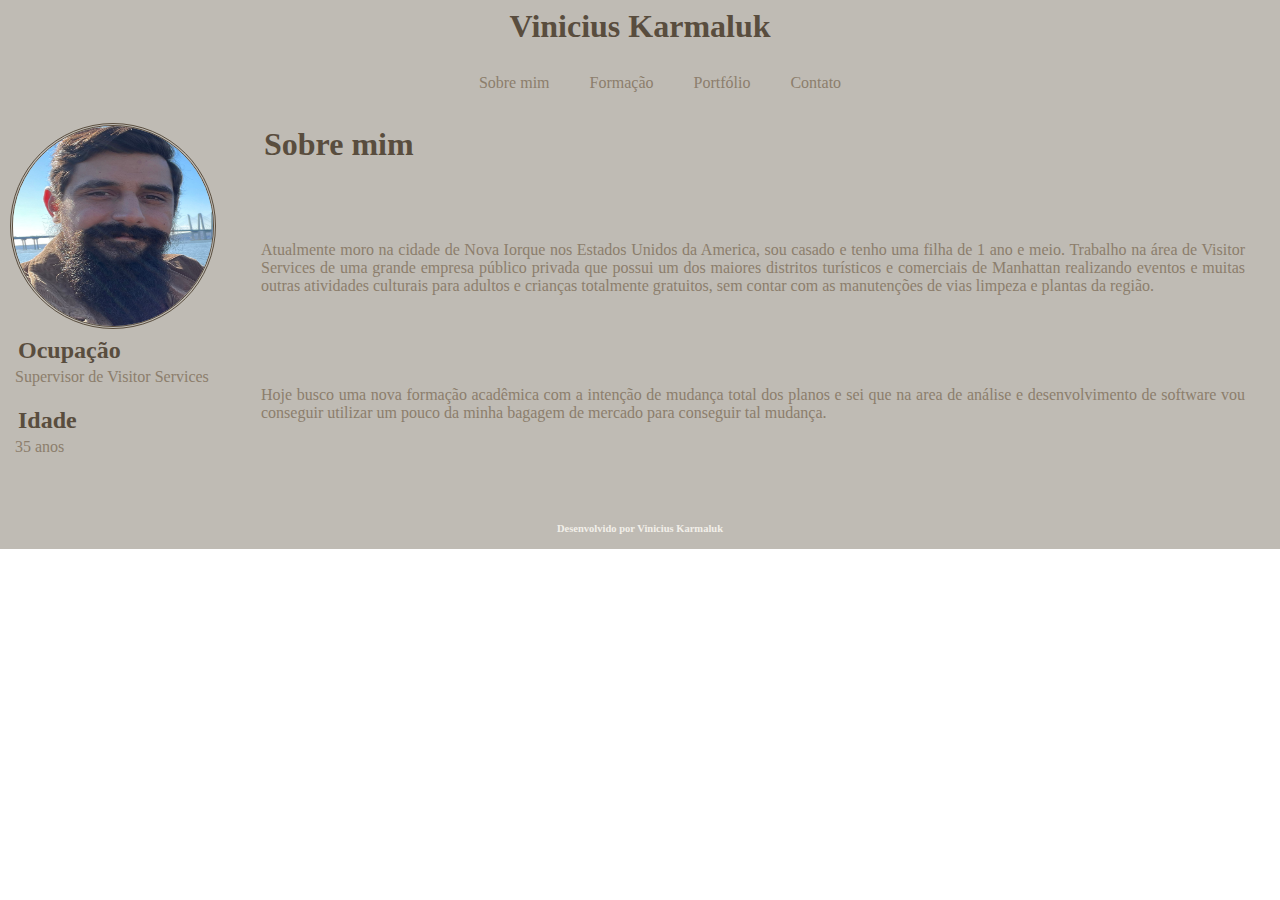
<file: index.html>
<!DOCTYPE html>
<html lang="en">
<head>
    <meta charset="UTF-8">
    <meta name="viewport" content="width=device-width, initial-scale=1.0">
    <title>Vinicius Karmaluk</title>
    <link rel="stylesheet" href="style.css">
</head>

<body>
    

  <!-- Cabeçalho da página -->  
  <header class="container">     
      <h1>Vinicius Karmaluk</h1>
  </header>


  <!-- Menu de navegação -->
  <nav class="container menu">    
      <ul>
          <li><a href="index.html">Sobre mim</a></li>
          <li><a href="formacao.html">Formação</a></li>
          <li><a href="portfolio.html">Portfólio</a></li>
          <li><a href="contato.html">Contato</a></li>
      </ul>
  </nav>


  <!-- Foto lateral com informações pessoal -->
  <div class="container wrapper">      
      <aside class="container imagem">
          <img src="img/minhafoto.jpeg" class="minhafoto">
          <div class="container infos">
              <h2>Ocupação</h2>Supervisor de Visitor Services
              <br><br>
              <h2>Idade</h2>35 anos
              <br><br><br>
          </div>
      </aside> 


      <!-- Seção principal com texto -->
      <section class="container principal">            
        <h1>Sobre mim</h1>
        <p> Atualmente moro na cidade de Nova Iorque nos Estados Unidos da America, 
            sou casado e tenho uma filha de 1 ano e meio. Trabalho na área de Visitor Services de uma grande empresa
            público privada que possui um dos maiores distritos turísticos e comerciais de Manhattan realizando eventos
            e muitas outras atividades culturais para adultos e crianças totalmente gratuitos, sem contar com as manutenções de vias
            limpeza e plantas da região.</p>
        <p> Hoje busco uma nova formação acadêmica com a intenção de mudança total dos planos e sei que na area de análise e desenvolvimento
            de software vou conseguir utilizar um pouco da minha bagagem de mercado para conseguir tal mudança.</p>

      </section>
      </div>
  </div>


  <!-- Rodapé do site -->
  <footer class="container">         
      <h3> Desenvolvido por Vinicius Karmaluk</h3>
  </footer>
  </footer>
  </div>
</body>
</html>
</file>
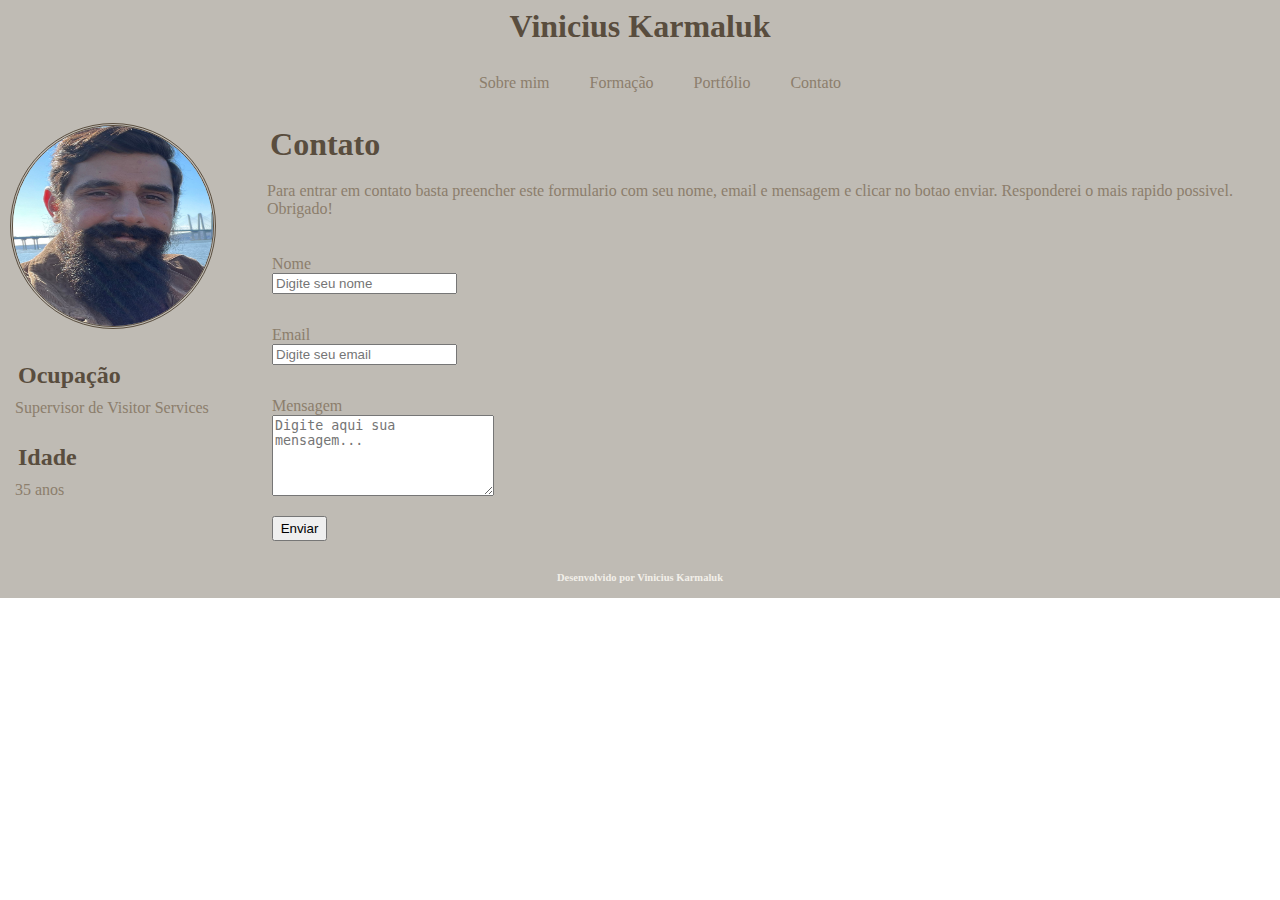
<file: contato.html>
<!DOCTYPE html>
<html lang="en">
<head>
    <meta charset="UTF-8">
    <meta name="viewport" content="width=device-width, initial-scale=1.0">
    <title>Vinicius Karmaluk</title>
    <link rel="stylesheet" href="style.css">
</head>

<body>
    

    <!-- Cabeçalho da página -->
    <header class="container">         
        <h1>Vinicius Karmaluk</h1>
    </header>
  

    <!-- Menu de navegação -->
    <nav class="container menu">        
        <ul>
            <li><a href="index.html">Sobre mim</a></li>
            <li><a href="formacao.html">Formação</a></li>
            <li><a href="portfolio.html">Portfólio</a></li>
            <li><a href="contato.html">Contato</a></li>
        </ul>
    </nav>
  

    <!-- Foto lateral com informações pessoal -->
    <div class="container wrapper">        
        <aside class="container imagem">
            <img src="img/minhafoto.jpeg" class="minhafoto">
            <div class="container infos">
                <h2>Ocupação</h2>Supervisor de Visitor Services
                <br><br>
                <h2>Idade</h2>35 anos
                <br><br><br>
            </div>
        </aside> 


      <!-- Seção principal com fórmulario de contato -->  
      <section class="container principal">    
        <h1>Contato</h1>
            <p>Para entrar em contato basta preencher este formulario com seu nome, email e 
                mensagem e clicar no botao enviar. Responderei o mais rapido possivel.<br>Obrigado!</p>
        <div class="container form">
            <p>Nome<br><input type="text" name="Nome" id="nome" placeholder="Digite seu nome" required></p>
            <p>Email<br><input type="text" name="Email" id="email" placeholder="Digite seu email" required></p>
            <p>Mensagem<br><textarea name="Mensagem" rows="5" cols="25" id="mensagem" placeholder="Digite aqui sua mensagem..." required></textarea></p>
            <input type="submit" value="Enviar" class="botao">
        </div>
      </section>
  </div>


  <!-- Rodapé do site -->
  <footer class="container">
      <h3> Desenvolvido por Vinicius Karmaluk</h3>
  </footer>
  </footer>
  </div>
</div>
</body>
</html>
</file>
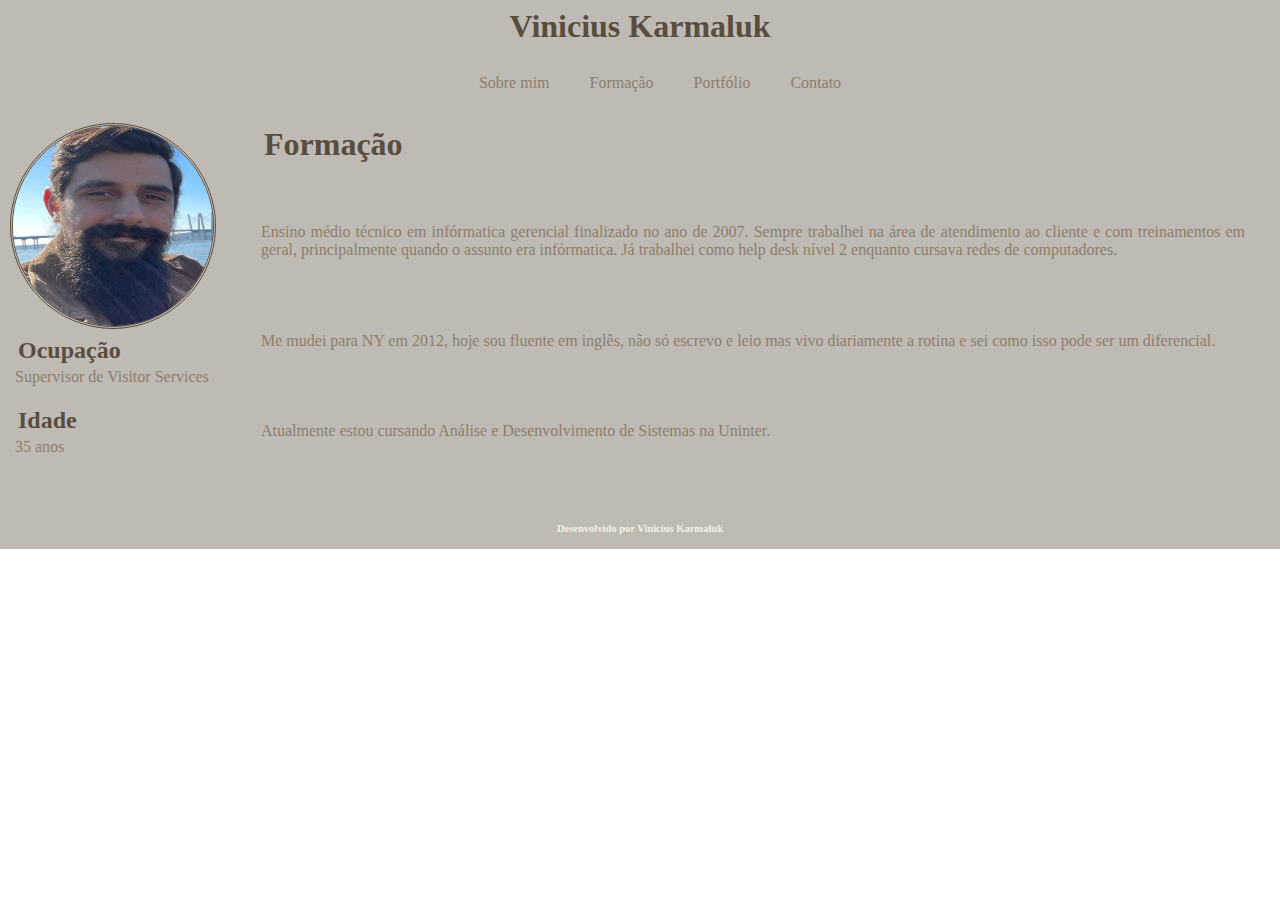
<file: formacao.html>
<!DOCTYPE html>
<html lang="en">
<head>
    <meta charset="UTF-8">
    <meta name="viewport" content="width=device-width, initial-scale=1.0">
    <title>Vinicius Karmaluk</title>
    <link rel="stylesheet" href="style.css">
</head>

<body>
    

    <!-- Cabeçalho da página -->
    <header class="container">     
        <h1>Vinicius Karmaluk</h1>
    </header>
  

    <!-- Menu de navegação -->
    <nav class="container menu">        
        <ul>
            <li><a href="index.html">Sobre mim</a></li>
            <li><a href="formacao.html">Formação</a></li>
            <li><a href="portfolio.html">Portfólio</a></li>
            <li><a href="contato.html">Contato</a></li>
        </ul>
    </nav>
  

    <!-- Foto lateral com informações pessoal -->
    <div class="container wrapper">          
        <aside class="container imagem">
            <img src="img/minhafoto.jpeg" class="minhafoto">
            <div class="container infos">
                <h2>Ocupação</h2>Supervisor de Visitor Services
                <br><br>
                <h2>Idade</h2>35 anos
                <br><br><br>
            </div>
        </aside> 


      <!-- Seção principal com texto -->  
      <section class="container principal">      
        <h1>Formação</h1>
            <p>Ensino médio técnico em infórmatica gerencial finalizado no ano de 2007. Sempre trabalhei na área de 
                atendimento ao cliente e com treinamentos em geral, principalmente quando o assunto era infórmatica.
                Já trabalhei como help desk nível 2 enquanto cursava redes de computadores.</p>
            <p> Me mudei para NY em 2012, hoje sou fluente em inglês, não só escrevo e leio mas vivo diariamente a rotina
                e sei como isso pode ser um diferencial.</p>
            <p>Atualmente estou cursando Análise e Desenvolvimento de Sistemas na Uninter.</p>

      </section>
  </div>


  <!-- Rodapé do site -->
  <footer class="container">
      <h3> Desenvolvido por Vinicius Karmaluk</h3>
  </footer>
  </footer>
  </div>
</div>
</body>
</html>
</file>
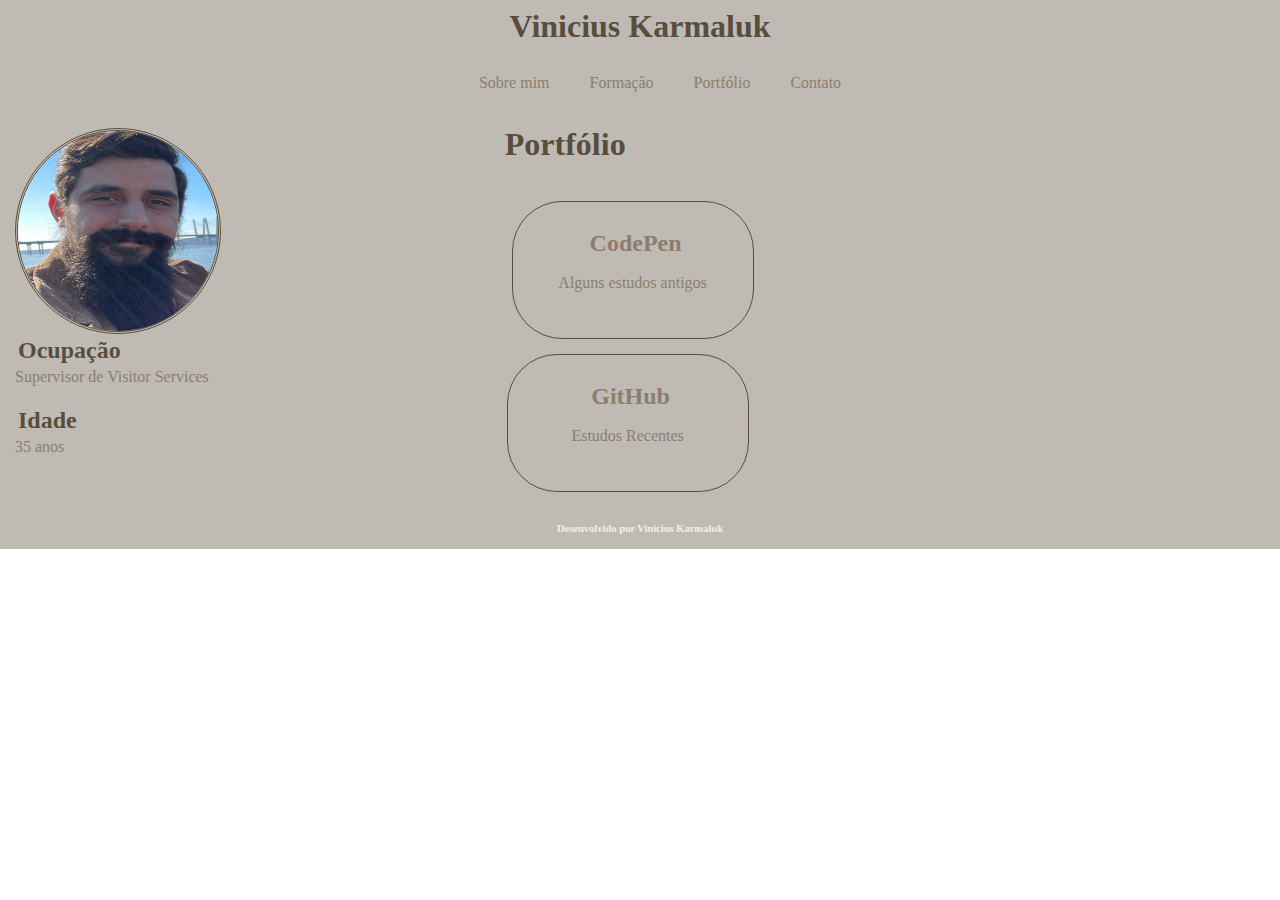
<file: portfolio.html>
<!DOCTYPE html>
<html lang="en">
<head>
    <meta charset="UTF-8">
    <meta name="viewport" content="width=device-width, initial-scale=1.0">
    <title>Vinicius Karmaluk</title>
    <link rel="stylesheet" href="style.css">
</head>

<body>
    

    <!-- Cabeçalho da página -->
    <header class="container">          
        <h1>Vinicius Karmaluk</h1>
    </header>
  

    <!-- Menu de navegação -->
    <nav class="container menu">         
        <ul>
            <li><a href="index.html">Sobre mim</a></li>
            <li><a href="formacao.html">Formação</a></li>
            <li><a href="portfolio.html">Portfólio</a></li>
            <li><a href="contato.html">Contato</a></li>
        </ul>
    </nav>
  

    <!-- Foto lateral com informações pessoal -->
    <div class="container wrapper">         
        <aside class="container imagem">
            <div class="container infos"><img src="img/minhafoto.jpeg" class="minhafoto">
                <h2>Ocupação</h2>Supervisor de Visitor Services
                <br><br>
                <h2>Idade</h2>35 anos
                <br><br><br>
            </div>
        </aside> 


        <!-- Seção principal com links para outros projetos -->
        <section class="container principal">        
            <h1>Portfólio</h1>
            <div class="container card">
                <a href="https://codepen.io/karmaluk" div class="img">
                    <div class="link">
                        <h2 class="estudos">CodePen</h2>
                        <p>Alguns estudos antigos</p>
                    </div></a>
                </div>
                <a href="https://github.com/Karmaluk" div class="img">
                    <div class="link">
                        <h2 class="estudos">GitHub</h2>
                        <p>Estudos Recentes</p>
                    </div></a>
                </div>
            </div>
        </div>
        </section>
        

        <!-- Rodapé do site -->
        <footer class="container">
            <h3> Desenvolvido por Vinicius Karmaluk</h3>
        </footer>
        </footer>
        </div>
      </body>
      </html>
</file>
<file: style.css>
/* deixando o grid sem borda */
body{
  margin: 0;
  padding: 0;
}

/* definindo o tamanho do grid e espaço entre borda da tela e contexto */
.container {
  display: grid;
  padding: 5px;
}

/* cor e margem do h1 */
h1 {
  color: #594D3E;
  margin: 3px;
}

/* cor, margem e tamanho h2 */
h2 {
  color: #594D3E;
  margin: 3px;
  width: 200px;
  height: 28px;
}

/* onde começa e termina o cabeçalho com cor e centralizado */
header {
  grid-row-start: 1;
  grid-row-end: 1;
  grid-column-start: 1;
  grid-column-end: 4;
  background-color: #BFBBB4;
  text-align: center;
}


/* localização do menu no grid */
.menu {
  grid-column-start: 1;
  grid-column-end: 4;
  justify-content: space-evenly;
  background-color: #BFBBB4;
}

/* localização do conteudo das paginas e cores */
.principal {
  grid-column-start: 2;
  grid-column-end: 4;
  padding-left: 30px;
  padding-right: 30px;
  text-align: justify;
  background-color: #BFBBB4;
  color: #8C7E6C;
}

/* fundo e cores do aside */
.wrapper {
  background-color: #BFBBB4;
  color: #8C7E6C;
}


/* definindo cores e localização do rodapé no grid */
footer {
  grid-row-start: 4;
  grid-column-start: 1;
  grid-column-end: 4;
  background-color: #BFBBB4;
  font-size: xx-small;
  text-shadow: #594D3E;
  text-align: center;
  color: #F2EFE9;
}


/* como sera vizualizado os cards com links */
.card {
  display: flex;
  flex-flow: row wrap;
}

/* retirando o estilo da lista do menu */
ul {
  list-style-type: none;
}


/* retirando o sublinhado padrao de link e adicionando cor e borda */
a,
a:link {
  text-decoration: none;
  padding: 5px 20px;
  border-radius: 50px;
  color: #8C7E6C;
}


/* fazendo lista de menu ficar alinhada */
li {
  float: left;
}


/* mudando estilo do link quando o mouse esta em cima */
a:hover {
  background-color: #594D3E;
  color: #8C7E6C;
}


/* borda e estilo do texto com portfolio */
.img {
  border: 1px solid #594D3E;
  padding: 0.3rem;
  margin: 0.3rem;
  max-width: 200px;
  max-width: 200px;
  text-align: center;
  }


  /* definindo tamanho e borda pra foto pessoal */
  .minhafoto {
    height: 200px;
    width: 200px;
    border-radius: 50%;
    border-style: double;
    border-color: #594D3E;
  }


  /* tamanho do botao de enviar no formulario */
  .botao {
    width: 55px;
    height: 25px;
  }


  /* alinhando texto no card com link */
  .link {
    padding-top: 20px;
  }


  /* mudando cor do texto dentro do card com link */
  .estudos {
    color: #8C7E6C;
  }

/* media query para dispositivos móveis */
@media only screen and (max-width: 600px) {

  /* todas as partes do grid ficam em uma coluna */
  .container {
    display: flex;
    flex-direction: column;
    align-items: center;
    }
  
  .wrapper {
      grid-column-start: 1;
      grid-column-end: 1;
  }

  .imagem {
      grid-column-start: 1;
      grid-column-end: 1;
  }

  .principal {
      grid-column-start: 1;
      grid-column-end: 1;
  }
}
</file>
